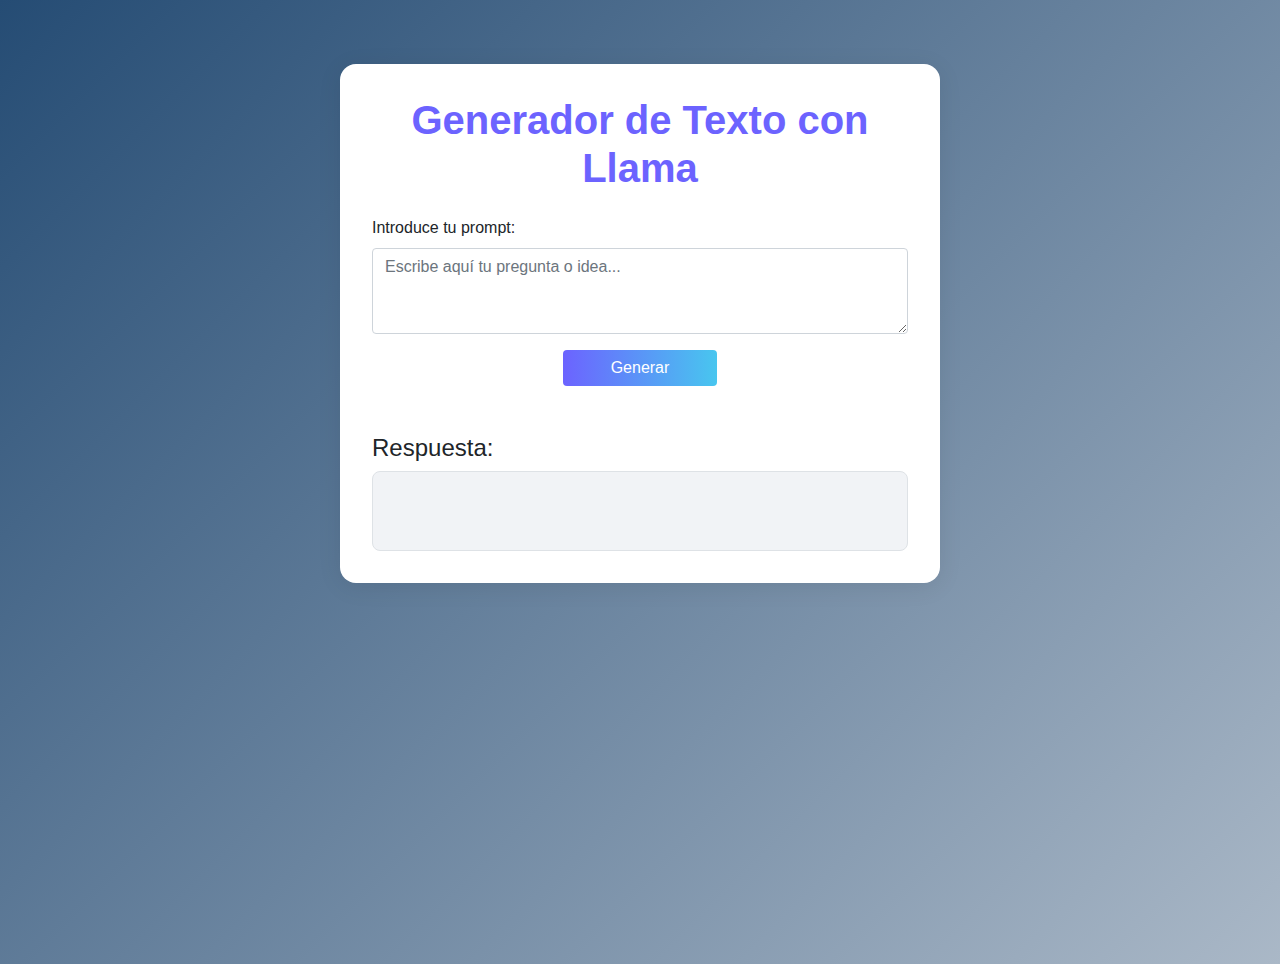
<file: llama-flask-app/templates/index.html>
<!DOCTYPE html>
<html lang="es">
<head>
    <meta charset="UTF-8">
    <meta name="viewport" content="width=device-width, initial-scale=1.0">
    <title>Llama Flask App</title>
    <link rel="stylesheet" href="https://stackpath.bootstrapcdn.com/bootstrap/4.5.2/css/bootstrap.min.css">
    <style>
        body {
            background: linear-gradient(135deg, #254c74 0%, #aab8c7 100%);
            min-height: 100vh;
        }
        .llama-card {
            background: #ffffff;
            border-radius: 16px;
            box-shadow: 0 4px 24px rgba(0,0,0,0.08);
            padding: 2rem;
            margin-top: 4rem;
        }
        .btn-primary {
            background: linear-gradient(90deg, #6c63ff 0%, #48c6ef 100%);
            border: none;
        }
        .btn-primary:hover {
            background: linear-gradient(90deg, #48c6ef 0%, #6c63ff 100%);
        }
        #response {
            background: #f1f3f6;
            border-radius: 8px;
            min-height: 80px;
            font-size: 1.1rem;
        }
        h1 {
            font-weight: 700;
            color: #6c63ff;
        }
        label {
            font-weight: 500;
        }
    </style>
</head>
<body>
    <div class="container">
        <div class="llama-card mx-auto" style="max-width: 600px;">
            <h1 class="text-center mb-4">Generador de Texto con Llama</h1>
            <form id="promptForm">
                <div class="form-group">
                    <label for="prompt">Introduce tu prompt:</label>
                    <textarea id="prompt" class="form-control" rows="3" required placeholder="Escribe aquí tu pregunta o idea..."></textarea>
                </div>
                <div class="text-center">
                    <button type="submit" class="btn btn-primary px-5">Generar</button>
                </div>
            </form>
            <h4 class="mt-5">Respuesta:</h4>
            <div id="response" class="border p-3"></div>
        </div>
    </div>

    <script>
        document.getElementById('promptForm').addEventListener('submit', function(event) {
            event.preventDefault();
            const prompt = document.getElementById('prompt').value;
            document.getElementById('response').innerText = "Generando respuesta...";

            fetch('/generate', {
                method: 'POST',
                headers: {
                    'Content-Type': 'application/json'
                },
                body: JSON.stringify({ prompt: prompt })
            })
            .then(response => response.json())
            .then(data => {
                document.getElementById('response').innerText = data.response || data.error;
            })
            .catch(error => {
                document.getElementById('response').innerText = 'Error: ' + error;
            });
        });
    </script>
</body>
</html>
</file>
